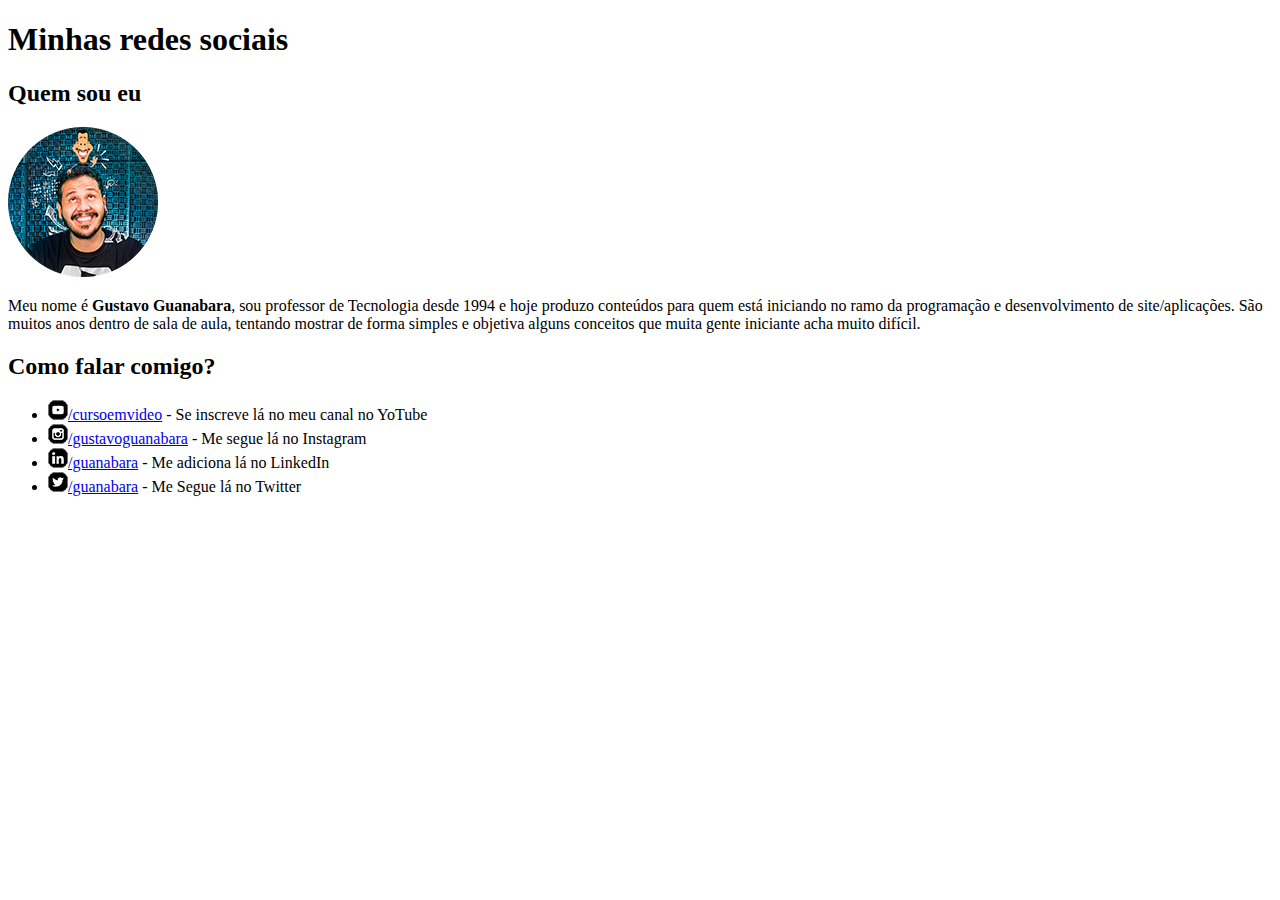
<file: desafios/desa0005/index.html>
<!DOCTYPE html>
<html lang="pt-br">
<head>
    <meta charset="UTF-8">
    <meta name="viewport" content="width=device-width, initial-scale=1.0">
    <link rel="shortcut icon" href="favicon.ico" type="image/x-icon">
    <title>Social</title>
</head>
<body>
    <h1>Minhas redes sociais</h1>
    <h2>Quem sou eu</h2>
    <img src="foto-perfil-guanabara.png" alt="foto do guanabara">
    <p>Meu nome é <strong>Gustavo Guanabara</strong>, sou professor de Tecnologia desde 1994 e hoje produzo conteúdos para quem está iniciando no ramo da programação e desenvolvimento de site/aplicações. São muitos anos dentro de sala de aula, tentando mostrar de forma simples e objetiva alguns conceitos que muita gente iniciante acha muito difícil.</p>
    <h2>Como falar comigo?</h2>
    <ul>
        <li><img src="icone-youtube.png" alt="iconYT"><a href="https://www.youtube.com/@CursoemVideo" target="_blank" rel="external">/cursoemvideo</a> - Se inscreve lá no meu canal no YoTube</li>
        <li><img src="icone-instagram.png" alt="iconINSTA"><a href="https://www.instagram.com/gustavoguanabara/" target="_blank" rel="external">/gustavoguanabara</a> - Me segue lá no Instagram</li>
        <li><img src="icone-linkedin.png" alt="iconLINK"><a href="https://www.linkedin.com/in/guanabara/" target="_blank" rel="external">/guanabara</a> - Me adiciona lá no LinkedIn</li>
        <li><img src="icone-twitter.png" alt="iconX"><a href="https://twitter.com/guanabara" target="_blank" rel="external">/guanabara</a> - Me Segue lá no Twitter</li>

    </ul>
</body>
</html>
</file>
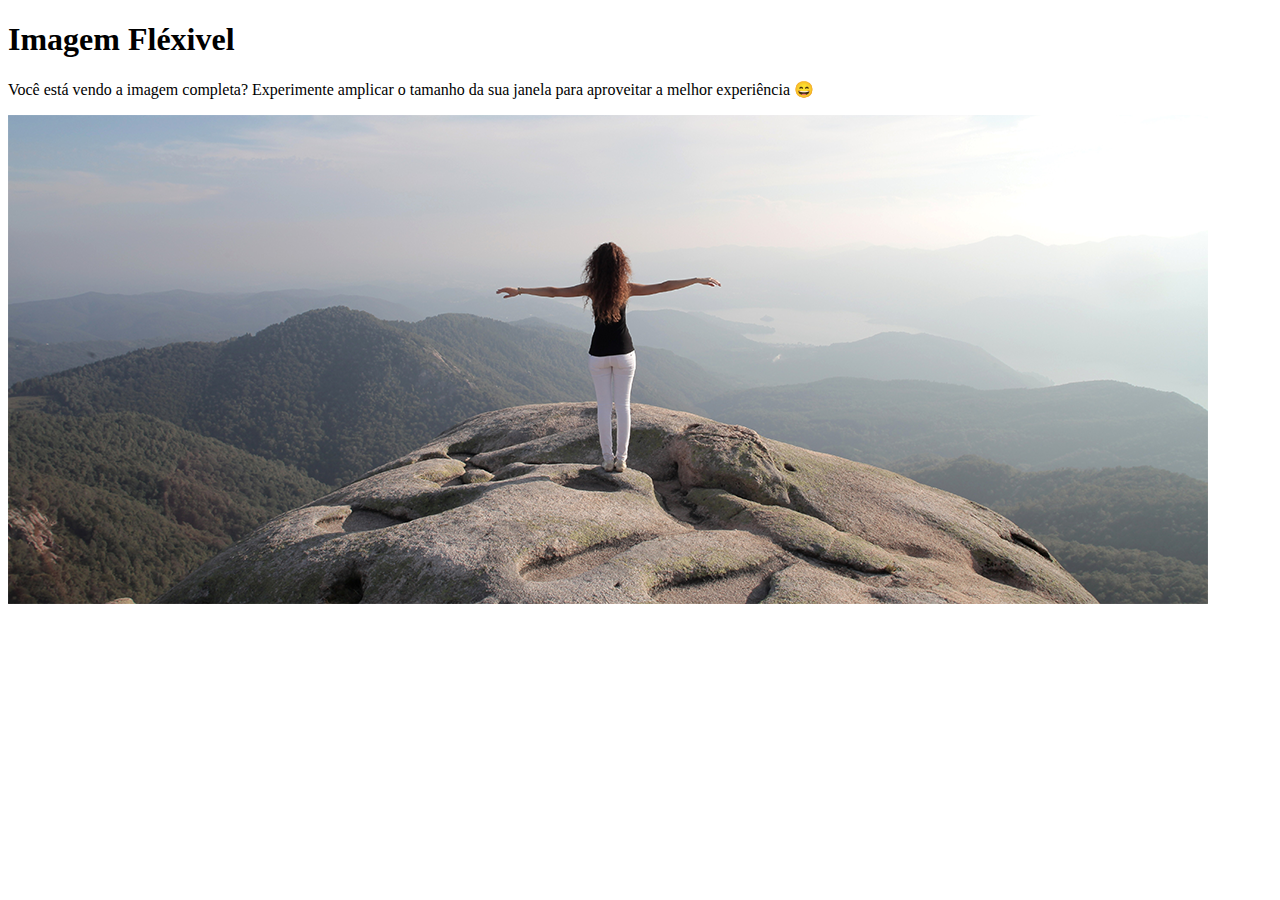
<file: desafios/desa007/index.html>
<!DOCTYPE html>
<html lang="pt-br">
<head>
    <meta charset="UTF-8">
    <meta name="viewport" content="width=device-width, initial-scale=1.0">
    <title>Imagem Flexivel</title>
    <link rel="shortcut icon" href="favicon.ico" type="image/x-icon">
</head>
<body>
    <h1>Imagem Fléxivel</h1>
    <p>Você está vendo a imagem completa? Experimente amplicar o tamanho da sua janela para aproveitar a melhor experiência &#x1F604;</p>
    <picture>
        <source media="(max-width: 800px)" srcset="imagens/paisagem-p.png" type="image/png">
        <source media="(max-width: 1250px)" srcset="imagens/paisagem-m.png" type="image/png">
        <img src="imagens/paisagem-g.png" alt="imagem da muier">
    </picture>
</body>
</html>
</file>
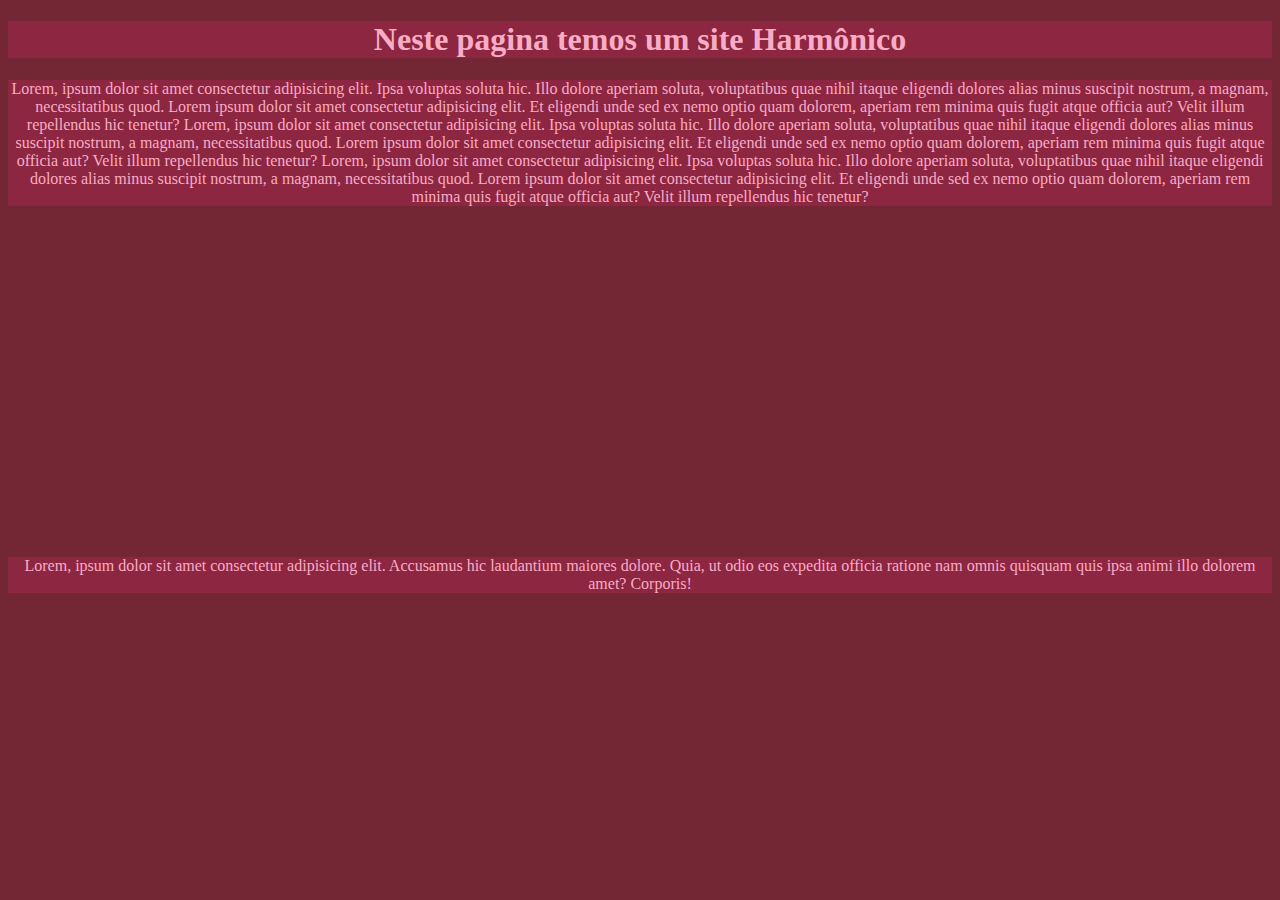
<file: desafios/desa010(alpha)/index.html>
<!DOCTYPE html>
<html lang="pt-br">
<head>
    <meta charset="UTF-8">
    <meta name="viewport" content="width=device-width, initial-scale=1.0">
    <title>Site Harmônico</title>
    <style>
        body{
            background-color: #732634;
        }
        h1{
            text-align: center;
            color: #FAACC4;
            background-color: #8C2641;
        }
        .paragrafo1{
            text-align: center;
            color: #FAACC4;
            background-color: #8C2641;
        }
        .videobox{
            text-align: center;
        }
        .final{
            text-align: center;
            color: #FAACC4;
            background-color: #8C2641;
        }
    </style>
</head>
<body>
    <h1>Neste pagina temos um site Harmônico</h1>
    <p class="paragrafo1">Lorem, ipsum dolor sit amet consectetur adipisicing elit. Ipsa voluptas soluta hic. Illo dolore aperiam soluta, voluptatibus quae nihil itaque eligendi dolores alias minus suscipit nostrum, a magnam, necessitatibus quod. Lorem ipsum dolor sit amet consectetur adipisicing elit. Et eligendi unde sed ex nemo optio quam dolorem, aperiam rem minima quis fugit atque officia aut? Velit illum repellendus hic tenetur? Lorem, ipsum dolor sit amet consectetur adipisicing elit. Ipsa voluptas soluta hic. Illo dolore aperiam soluta, voluptatibus quae nihil itaque eligendi dolores alias minus suscipit nostrum, a magnam, necessitatibus quod. Lorem ipsum dolor sit amet consectetur adipisicing elit. Et eligendi unde sed ex nemo optio quam dolorem, aperiam rem minima quis fugit atque officia aut? Velit illum repellendus hic tenetur? Lorem, ipsum dolor sit amet consectetur adipisicing elit. Ipsa voluptas soluta hic. Illo dolore aperiam soluta, voluptatibus quae nihil itaque eligendi dolores alias minus suscipit nostrum, a magnam, necessitatibus quod. Lorem ipsum dolor sit amet consectetur adipisicing elit. Et eligendi unde sed ex nemo optio quam dolorem, aperiam rem minima quis fugit atque officia aut? Velit illum repellendus hic tenetur?
    </p>
    <p class="videobox"><iframe width="560" height="315" src="https://www.youtube.com/embed/EBYsx1QWF9A?si=Enh6JgatupgtAb7B" title="YouTube video player" frameborder="0" allow="accelerometer; autoplay; clipboard-write; encrypted-media; gyroscope; picture-in-picture; web-share" allowfullscreen ></iframe>
    </p>
    <p class="final">Lorem, ipsum dolor sit amet consectetur adipisicing elit. Accusamus hic laudantium maiores dolore. Quia, ut odio eos expedita officia ratione nam omnis quisquam quis ipsa animi illo dolorem amet? Corporis!</p>

    
</body>
</html>
</file>
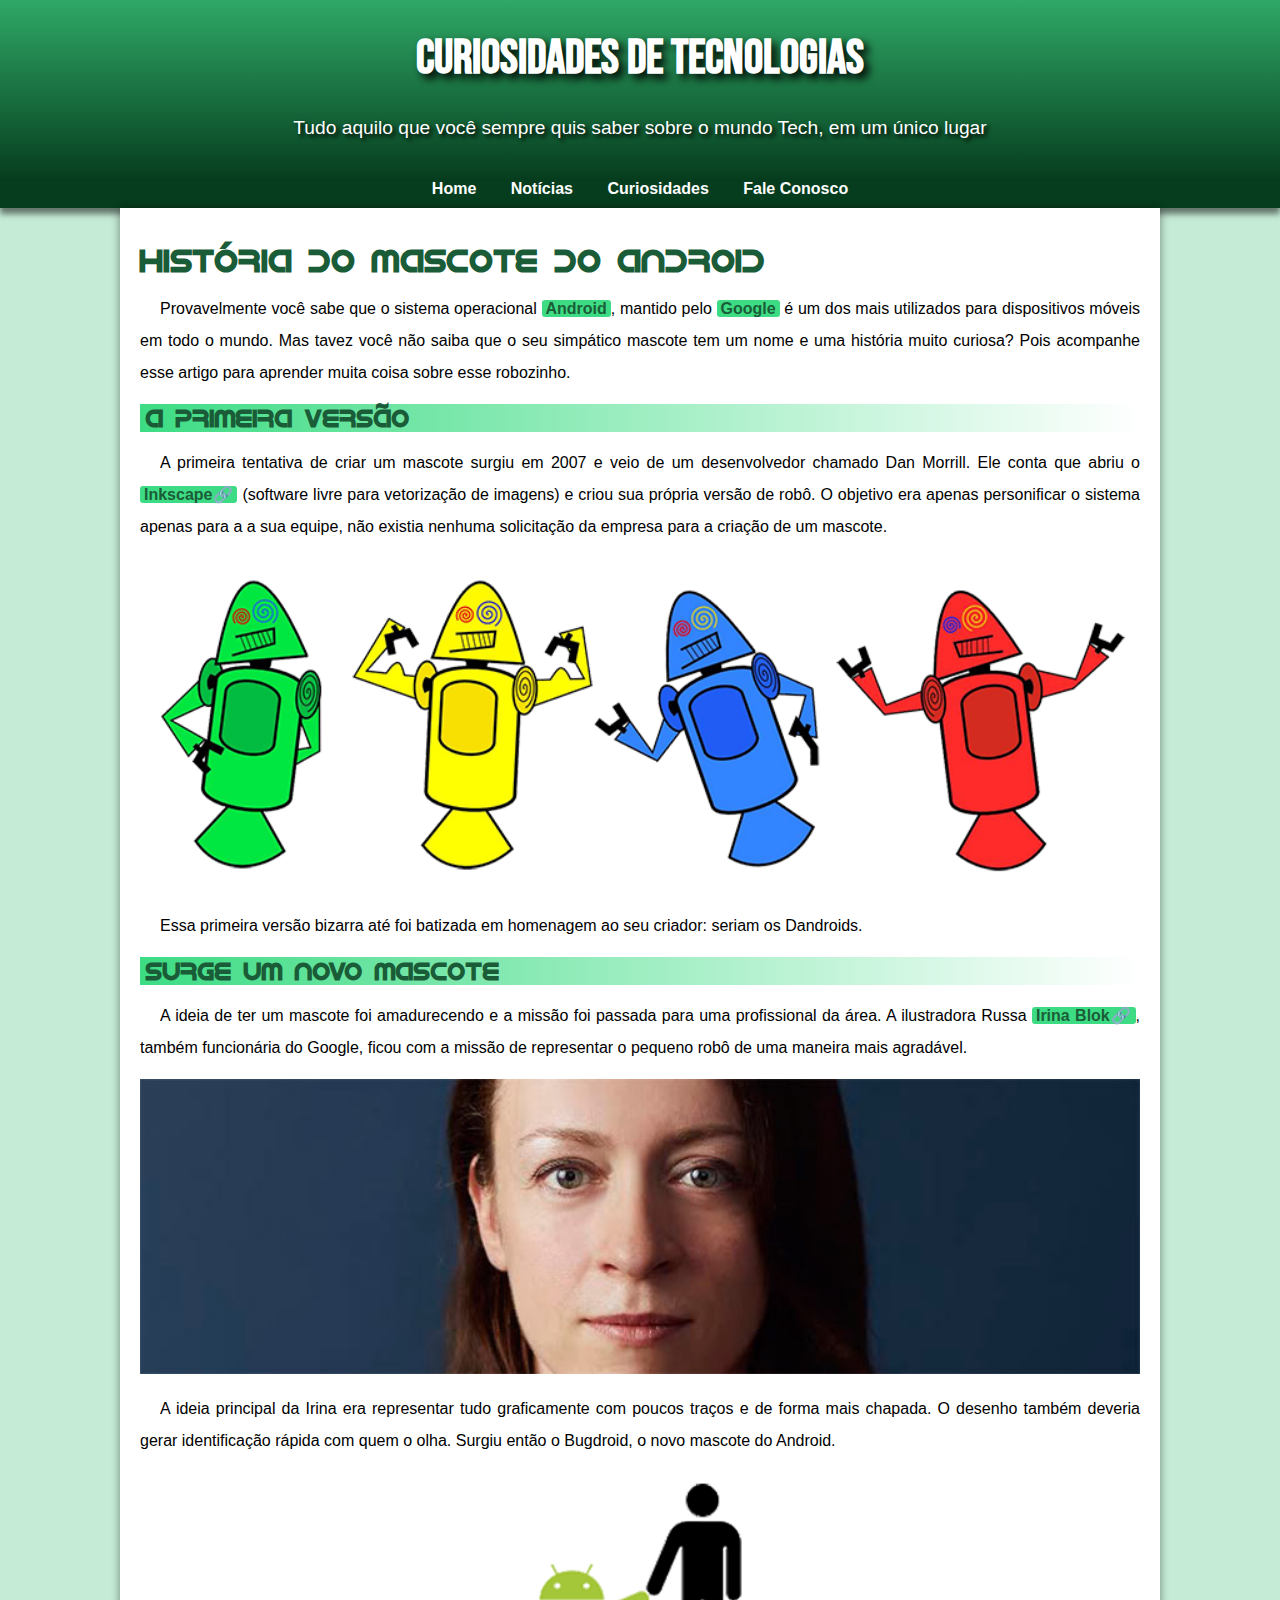
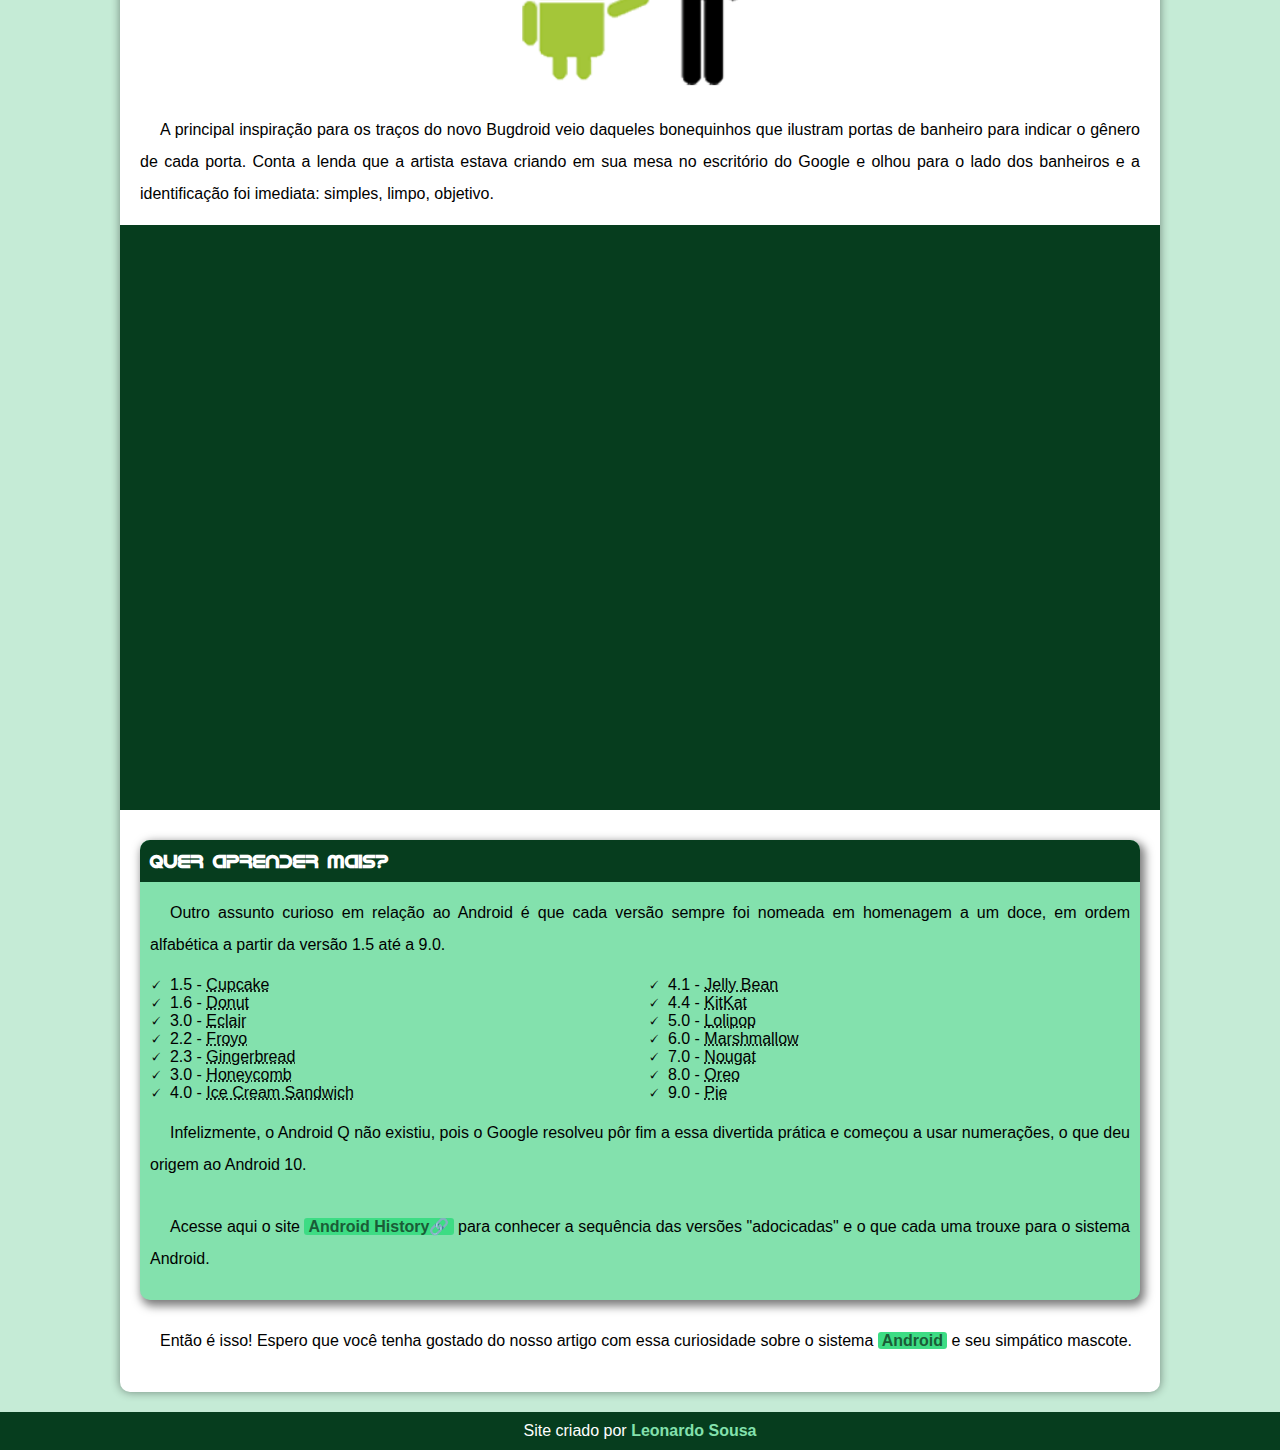
<file: desafios/desafio010/index.html>
<!DOCTYPE html>
<html lang="pt-br">
<head>
    <meta charset="UTF-8">
    <meta name="viewport" content="width=device-width, initial-scale=1.0">
    <title>Android-Site</title>
    <link rel="shortcut icon" href="imagens/favicon.ico" type="image/x-icon">
    <link rel="stylesheet" href="style.css">
</head>
<body>
    <header>
        <h1>Curiosidades de Tecnologias</h1>
        <p>Tudo aquilo que você sempre quis saber sobre o mundo Tech, em um único lugar</p>
    </header>
        <nav>
            <a href="index.html">Home</a>
            <a href="#">Notícias</a>
            <a href="#curiosidade">Curiosidades</a>
            <a href="#rodape">Fale Conosco</a>
        </nav>
        <main>
            <article>
                <h1 class="androidh1">História do Mascote do Android</h1>
                <p>Provavelmente você sabe que o sistema operacional <strong>Android</strong>, mantido pelo <strong>Google</strong> é um dos mais utilizados para dispositivos móveis em todo o mundo. Mas tavez você não saiba que o seu simpático mascote tem um nome e uma história muito curiosa? Pois acompanhe esse artigo para aprender muita coisa sobre esse robozinho.</p>
                
                <h2 class="androidh2">A primeira versão</h2>        
                <p>A primeira tentativa de criar um mascote surgiu em 2007 e veio de um desenvolvedor chamado Dan Morrill. Ele conta que abriu o <a href="https://inkscape.org/pt-br/" target="_blank" rel="external">Inkscape</a> (software livre para vetorização de imagens) e criou sua própria versão de robô. O objetivo era apenas personificar o sistema apenas para a a sua equipe, não existia nenhuma solicitação da empresa para a criação de um mascote.</p>
                <picture>
                    <source media="(max-width: 550px)" srcset="imagens/dan-droids-pq.png" type="image/png">
                    <img src="imagens/dan-droids.png" alt="droidscoloridos-g">
                </picture>
                <p>Essa primeira versão bizarra até foi batizada em homenagem ao seu criador: seriam os Dandroids.</p>

                <h2 class="androidh2">Surge um novo mascote</h2>
                <p>A ideia de ter um mascote foi amadurecendo e a missão foi passada para uma profissional da área. A ilustradora Russa <a href="https://www.irinablok.com/about" target="_blank" rel="external">Irina Blok</a>, também funcionária do Google, ficou com a missão de representar o pequeno robô de uma maneira mais agradável.</p>
                <picture>
                    <source media="(max-width: 550px)" srcset="imagens/teste.jpg">
                    <img src="imagens/irina-blok.jpg" alt="autora-g">
                </picture>
                <p>A ideia principal da Irina era representar tudo graficamente com poucos traços e de forma mais chapada. O desenho também deveria gerar identificação rápida com quem o olha. Surgiu então o Bugdroid, o novo mascote do Android.</p>
                <img src="imagens/bugdroid.png" alt="bugdroid" class="bugdroid">
                <p>A principal inspiração para os traços do novo Bugdroid veio daqueles bonequinhos que ilustram portas de banheiro para indicar o gênero de cada porta. Conta a lenda que a artista estava criando em sua mesa no escritório do Google e olhou para o lado dos banheiros e a identificação foi imediata: simples, limpo, objetivo.</p>
                <div class="yt"><iframe width="560" height="315" src="https://www.youtube.com/embed/l2UDgpLz20M?si=TX2pCZQcEZkpGrZ6" title="YouTube video player" frameborder="0" allow="accelerometer; autoplay; clipboard-write; encrypted-media; gyroscope; picture-in-picture; web-share" allowfullscreen></iframe></div>
            <aside id="curiosidade">
                <h3>Quer aprender mais?</h3>
                <p>Outro assunto curioso em relação ao Android é que cada versão sempre foi nomeada em homenagem a um doce, em ordem alfabética a partir da versão 1.5 até a 9.0.</p>
                <ul>
                    <li>1.5 - <abbr title="Bolo de Copo">Cupcake</abbr></li>
                    <li>1.6 - <abbr title="Rosquinha">Donut</abbr></li>
                    <li>3.0 - <abbr title="Bomba">Eclair</abbr></li>
                    <li>2.2 - <abbr title="Iogurte Congelado">Froyo</abbr></li>
                    <li>2.3 - <abbr title="Biscoito de Gengibre">Gingerbread</abbr></li>
                    <li>3.0 - <abbr title="Favo de Mel">Honeycomb</abbr></li>
                    <li>4.0 - <abbr title="Saunduíche de Sorvete">Ice Cream Sandwich</abbr></li>
                    <li>4.1 - <abbr title="Jujuba">Jelly Bean</abbr></li>
                    <li>4.4 - <abbr title="KitKat">KitKat</abbr></li>
                    <li>5.0 - <abbr title="Pirulito">Lolipop</abbr></li>
                    <li>6.0 - <abbr title="Marshmallow">Marshmallow</abbr></li>
                    <li>7.0 - <abbr title="Torrone">Nougat</abbr></li>
                    <li>8.0 - <abbr title="Oreo">Oreo</abbr></li>
                    <li>9.0 - <abbr title="Torta">Pie</abbr></li>
                </ul>
                <p>Infelizmente, o Android Q não existiu, pois o Google resolveu pôr fim a essa divertida prática e começou a usar numerações, o que deu origem ao Android 10.</p>
                <p>Acesse aqui o site <a href="https://www.android.com/intl/pt-BR_br/history" target="_blank" rel="external">Android History</a> para conhecer a sequência das versões "adocicadas" e o que cada uma trouxe para o sistema Android.</p>
            </aside>
                <p>Então é isso! Espero que você tenha gostado do nosso artigo com essa curiosidade sobre o sistema <strong>Android</strong> e seu simpático mascote.</p>
            </article>
        </main>
        <footer id="rodape">
            <p>Site criado por <a href="https://github.com/Levidevbr" target="_blank" rel="external">Leonardo Sousa</a></p>
        </footer>
</body>
</html>
</file>
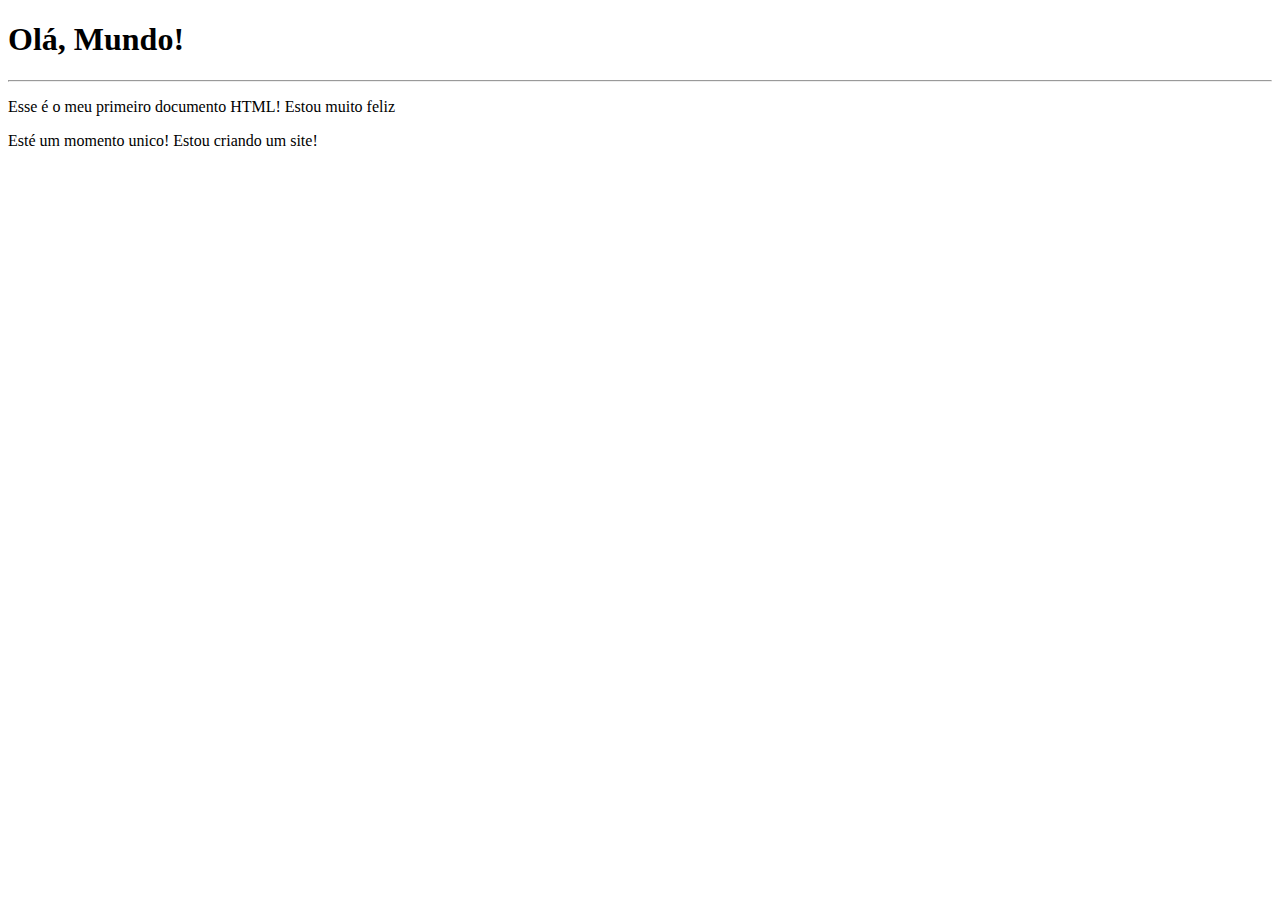
<file: exercicios/ex001/index.html>
<!DOCTYPE html>
<html lang="pt-br">
<head>
    <meta charset="UTF-8">
    <meta name="viewport" content="width=device-width, initial-scale=1.0">
    <title>Meu primeiro exercicio</title>
</head>
<body>
    <h1>Olá, Mundo!</h1>
<hr>
    <p>Esse é o meu primeiro documento HTML! Estou muito feliz</p>

    <p>Esté um momento unico! Estou criando um site!</p>
</body>
</html>
</file>
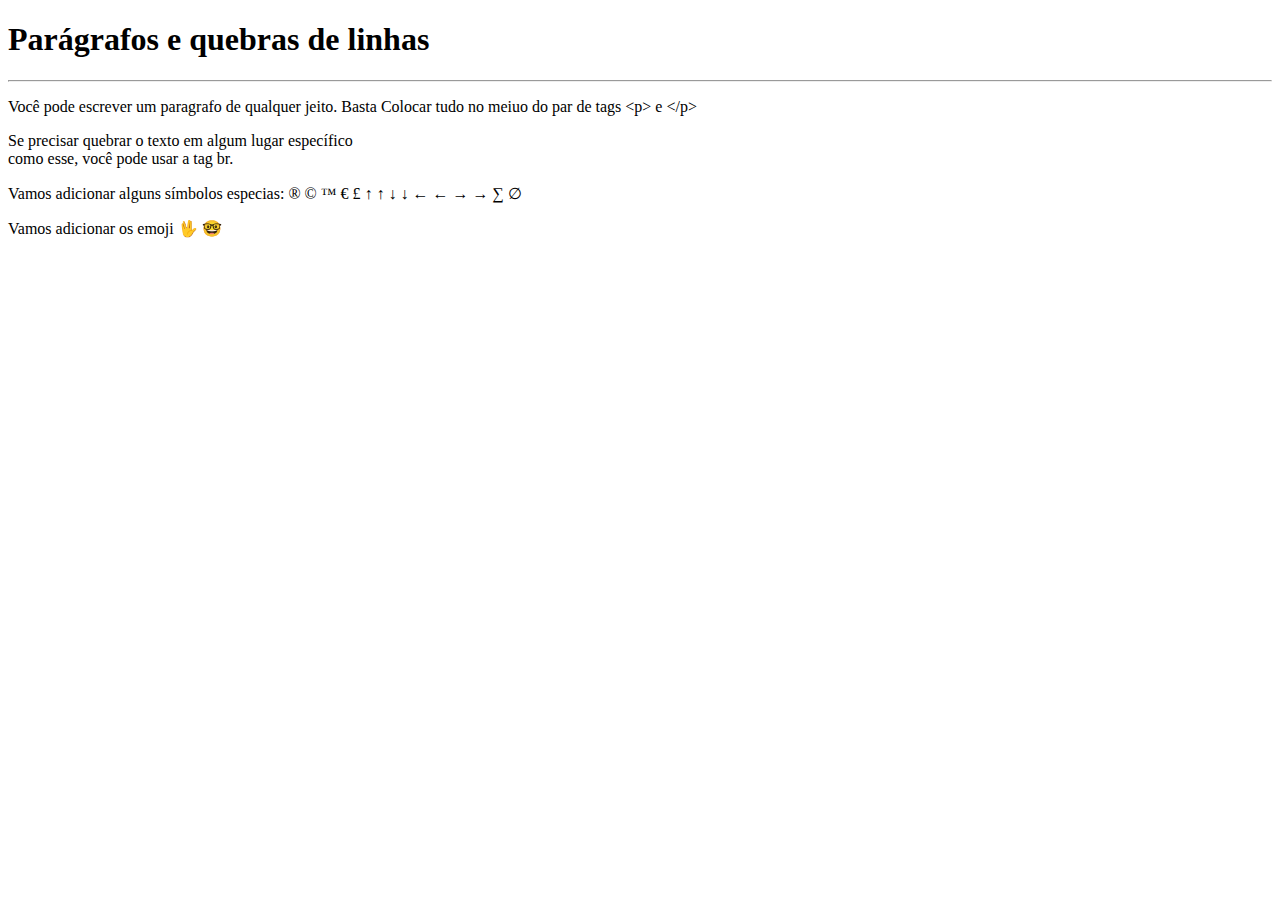
<file: exercicios/ex002/index.html>
<!DOCTYPE html>
<html lang="pt-br">
<head>
    <meta charset="UTF-8">
    <meta name="viewport" content="width=device-width, initial-scale=1.0">
    <title>Parágrafos</title>
</head>
<body>
    <h1> Parágrafos e quebras de linhas</h1>
    <hr>
    <p>Você pode escrever 
        um paragrafo de 
        qualquer jeito.
        Basta Colocar tudo
        no meiuo do par de tags 
        &lt;p&gt; e &lt;/p&gt; <!-- LESS THAN / GREATER THAN -->   
    </p>
    <p>Se precisar quebrar
        o texto em algum lugar
        específico <br> como esse,
        você pode usar a tag br.
    </p>
    <p>Vamos adicionar alguns símbolos especias:
        &reg;
        &copy;
        &trade;
        &euro;
        &pound;
        &uarr;
        &uparrow;
        &darr;
        &downarrow;
        &leftarrow;
        &larr;
        &rightarrow;
        &rarr;
        &sum;
        &empty;
    </p>
    <p>Vamos adicionar os emoji
        &#x1f596;
        &#x1f913;
    </p>
</body>
</html>
</file>
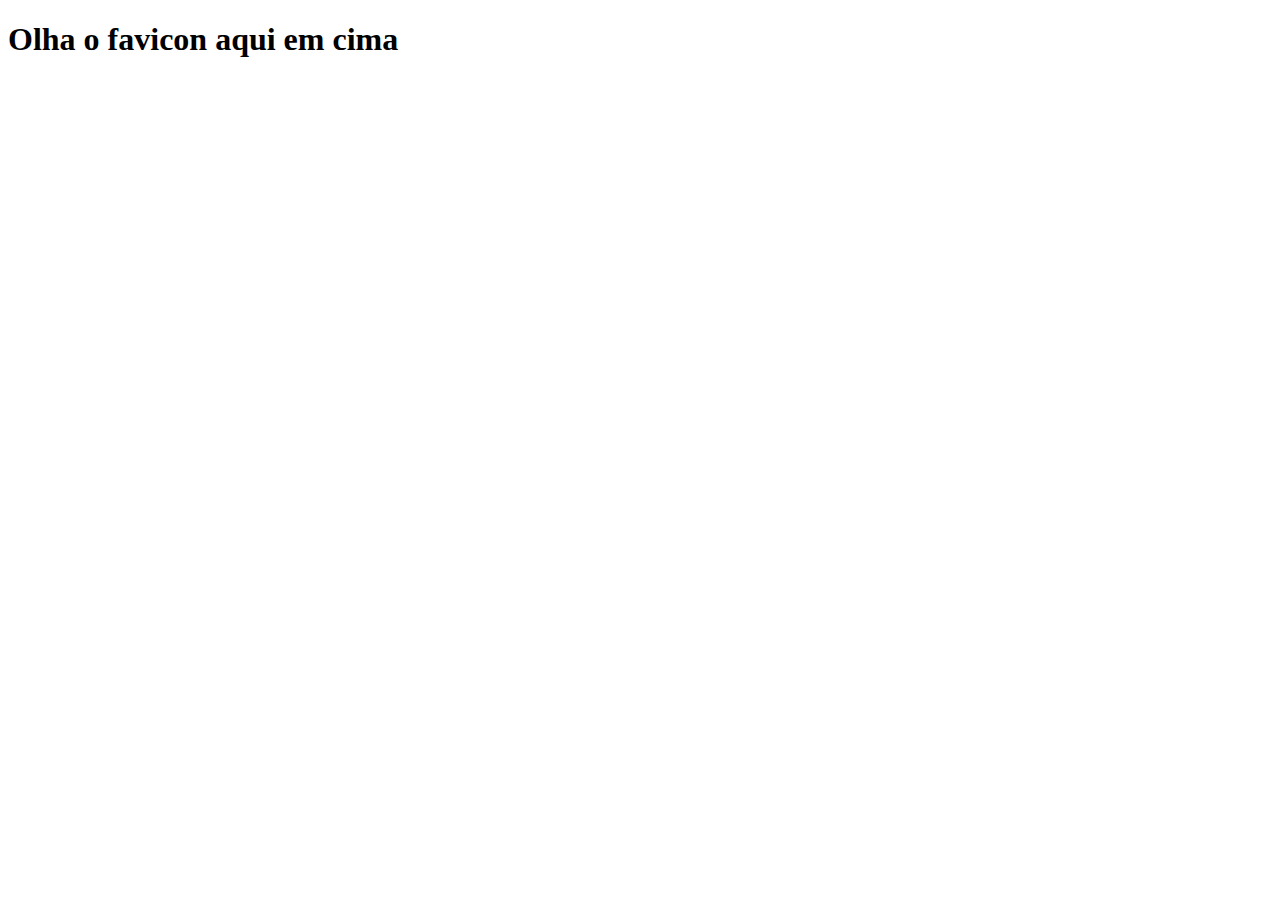
<file: exercicios/ex004/index.html>
<!DOCTYPE html>
<html lang="pt-br">
<head>
    <meta charset="UTF-8">
    <meta name="viewport" content="width=device-width, initial-scale=1.0">
    <link rel="shortcut icon" href="iconehtml.ico" type="image/x-icon">
    <title>Teste de Favicon</title>
</head>
<body>
    <h1>Olha o favicon aqui em cima</h1>    
</body>
</html>
</file>
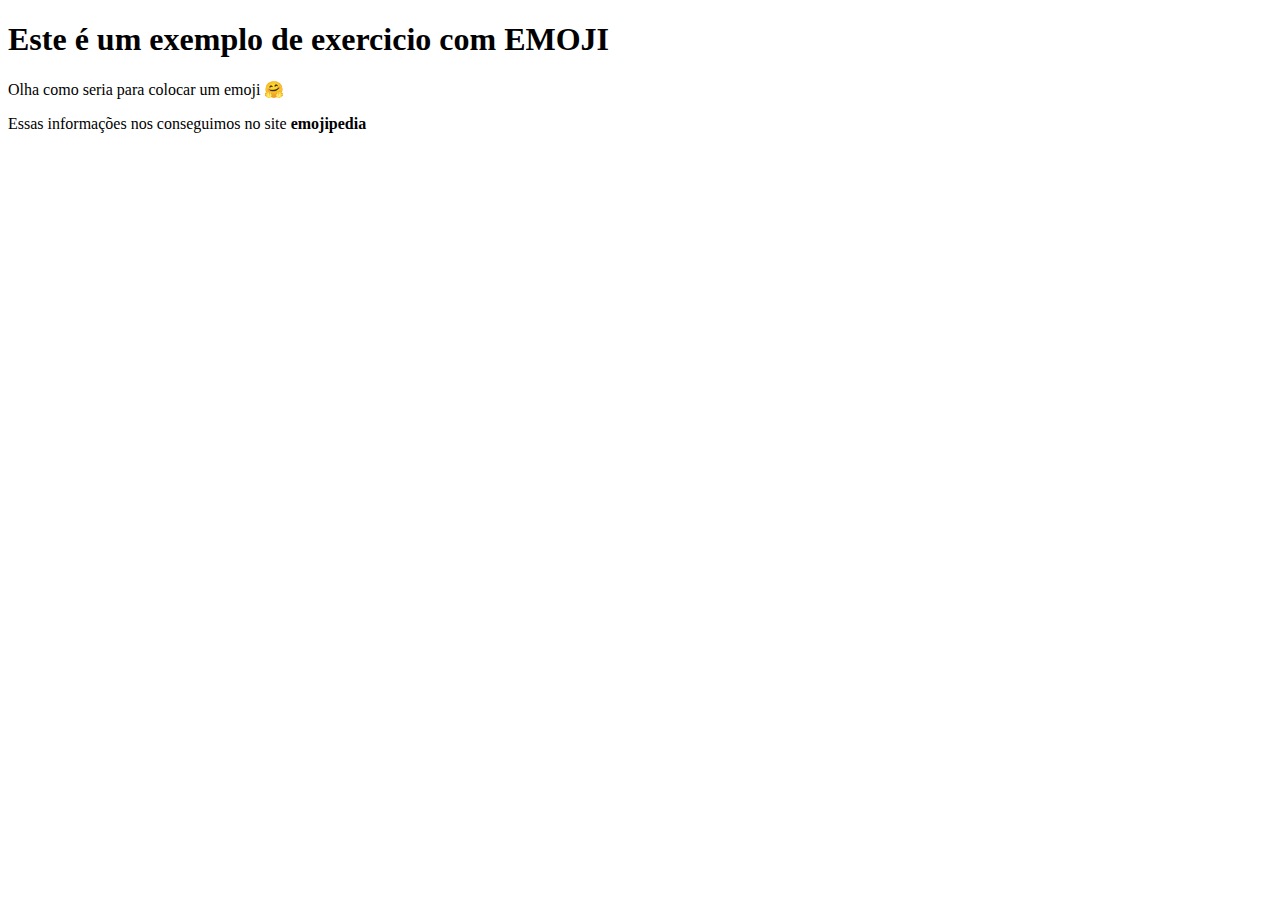
<file: exercicios/ex005/index.html>
<!DOCTYPE html>
<html lang="pt-br">
<head>
    <meta charset="UTF-8">
    <meta name="viewport" content="width=device-width, initial-scale=1.0">
    <title>Exercio de Emojo</title>
</head>
<body>
 <h1>Este é um exemplo de exercicio com EMOJI</h1>
 <p>Olha como seria para colocar um emoji &#x1F917;</p>
  <p>Essas informações nos conseguimos no site <strong title="Para inserir utilizamos &#x...">emojipedia</strong></p>    
</body>
</html>
</file>
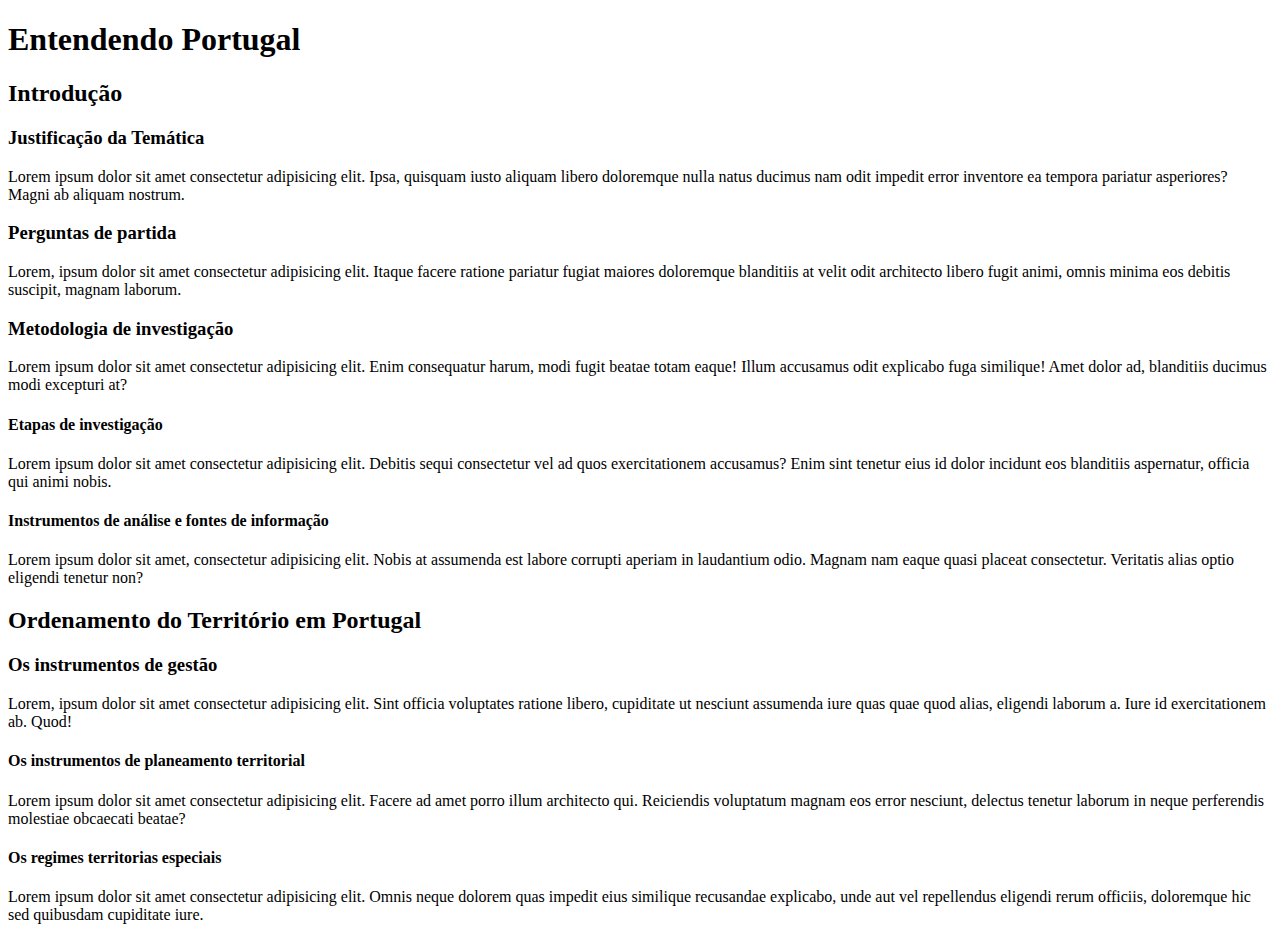
<file: exercicios/ex006/index.html>
<!DOCTYPE html>
<html lang="pt-br">
<head>
    <meta charset="UTF-8">
    <meta name="viewport" content="width=device-width, initial-scale=1.0">
    <link rel="shortcut icon" href="iconehtml.ico" type="image/x-icon">
    <title>Hierarquia de Títulos</title>
</head>
<body>
    <h1>Entendendo Portugal</h1>
    <h2>Introdução</h2>
    <h3>Justificação da Temática</h3>
    <p>Lorem ipsum dolor sit amet consectetur adipisicing elit. Ipsa, quisquam iusto aliquam libero doloremque nulla natus ducimus nam odit impedit error inventore ea tempora pariatur asperiores? Magni ab aliquam nostrum.</p>
    <h3>Perguntas de partida</h3>
    <p>Lorem, ipsum dolor sit amet consectetur adipisicing elit. Itaque facere ratione pariatur fugiat maiores doloremque blanditiis at velit odit architecto libero fugit animi, omnis minima eos debitis suscipit, magnam laborum.
    </p>
    <h3>Metodologia de investigação</h3>
    <p>Lorem ipsum dolor sit amet consectetur adipisicing elit. Enim consequatur harum, modi fugit beatae totam eaque! Illum accusamus odit explicabo fuga similique! Amet dolor ad, blanditiis ducimus modi excepturi at?</p>
    <h4>Etapas de investigação</h4>
    <p>Lorem ipsum dolor sit amet consectetur adipisicing elit. Debitis sequi consectetur vel ad quos exercitationem accusamus? Enim sint tenetur eius id dolor incidunt eos blanditiis aspernatur, officia qui animi nobis.</p>
    <h4>Instrumentos de análise e fontes de informação</h4>
    <p>Lorem ipsum dolor sit amet, consectetur adipisicing elit. Nobis at assumenda est labore corrupti aperiam in laudantium odio. Magnam nam eaque quasi placeat consectetur. Veritatis alias optio eligendi tenetur non?</p>
    <h2>Ordenamento do Território em Portugal </h2>
    <h3>Os instrumentos de gestão</h3>
    <p>Lorem, ipsum dolor sit amet consectetur adipisicing elit. Sint officia voluptates ratione libero, cupiditate ut nesciunt assumenda iure quas quae quod alias, eligendi laborum a. Iure id exercitationem ab. Quod!</p>
    <h4>Os instrumentos de planeamento territorial</h4>
    <p>Lorem ipsum dolor sit amet consectetur adipisicing elit. Facere ad amet porro illum architecto qui. Reiciendis voluptatum magnam eos error nesciunt, delectus tenetur laborum in neque perferendis molestiae obcaecati beatae?</p>
    <h4>Os regimes territorias especiais</h4>
    <p>Lorem ipsum dolor sit amet consectetur adipisicing elit. Omnis neque dolorem quas impedit eius similique recusandae explicabo, unde aut vel repellendus eligendi rerum officiis, doloremque hic sed quibusdam cupiditate iure.</p>
</body>
</html>
</file>
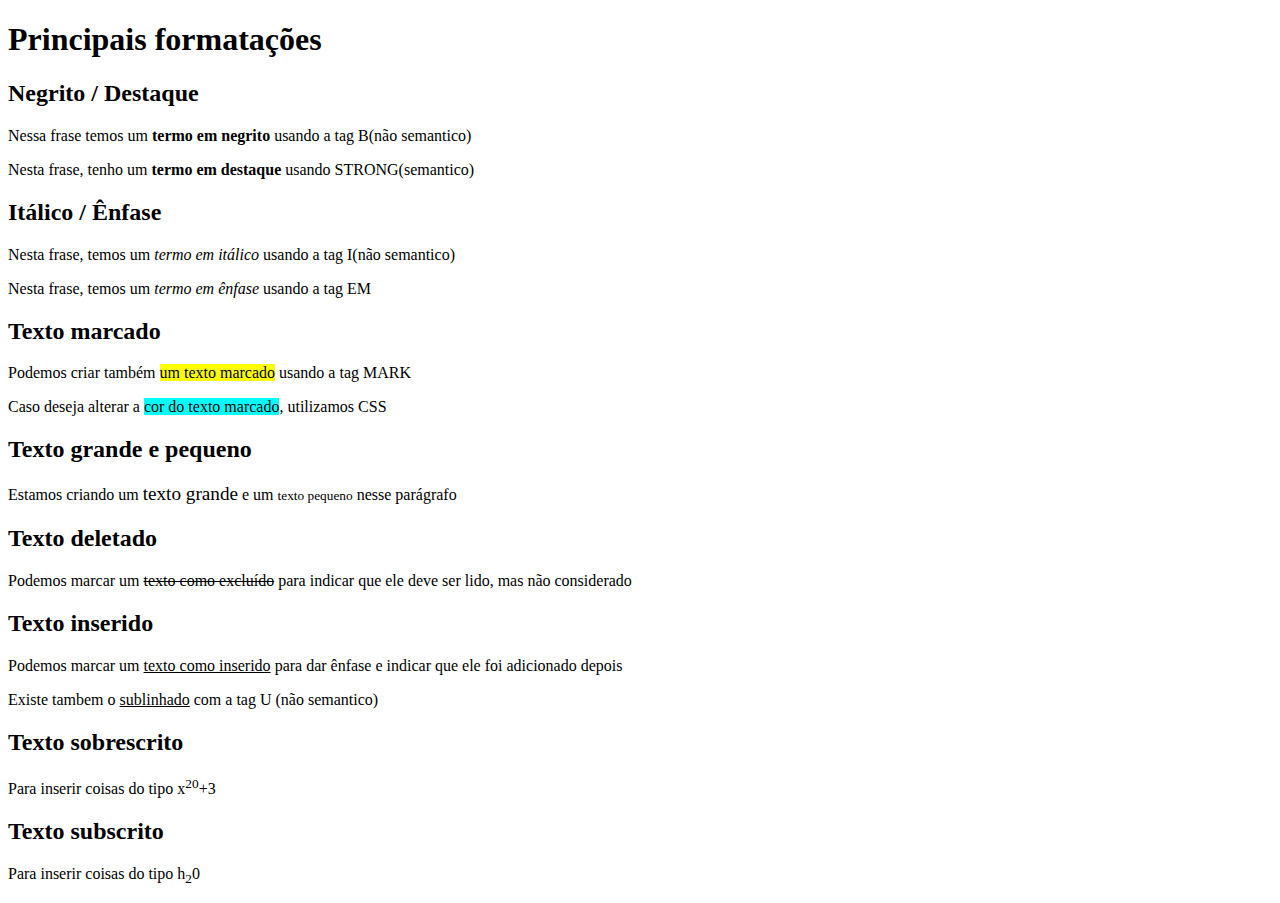
<file: exercicios/ex008/index.html>
<!DOCTYPE html>
<html lang="pt-br">
<head>
    <meta charset="UTF-8">
    <meta name="viewport" content="width=device-width, initial-scale=1.0">
    <title>Formatação de Textos</title>
</head>
<body>
    <h1>Principais formatações</h1>
    <h2>Negrito / Destaque</h2>
    <p>Nessa frase temos um <b>termo em negrito</b> usando a tag B(não semantico)</p>
    <p>Nesta frase, tenho um <strong>termo em destaque</strong> usando STRONG(semantico)</p>
    <h2>Itálico / Ênfase</h2>
    <p>Nesta frase, temos um <i>termo em itálico</i> usando a tag I(não semantico)</p>
    <p>Nesta frase, temos um <em>termo em ênfase</em>  usando a tag EM</p>
    <h2>Texto marcado</h2>
    <p>Podemos criar também <mark>um texto marcado</mark> usando a tag MARK</p>
    <p>Caso deseja alterar a <mark style="background-color: aqua;">cor do texto marcado</mark>, utilizamos CSS</p>
    <h2>Texto grande e pequeno</h2>
    <p>Estamos criando um <big>texto grande</big> e um <small>texto pequeno</small> nesse parágrafo</p>
    <h2>Texto deletado</h2>
    <p>Podemos marcar um <del>texto como excluído</del> para indicar que ele deve ser lido, mas não considerado</p>
    <h2>Texto inserido</h2>
    <p>Podemos marcar um <ins>texto como inserido</ins> para dar ênfase e indicar que ele foi adicionado depois</p>
    <p>Existe tambem o <u>sublinhado</u> com a tag U (não semantico)</p>
    <h2>Texto sobrescrito</h2>
    <p>Para inserir coisas do tipo x<sup>20</sup>+3</p>
    <h2>Texto subscrito</h2>
    <p>Para inserir coisas do tipo h<sub>2</sub>0</p>
</body>
</html>
</file>
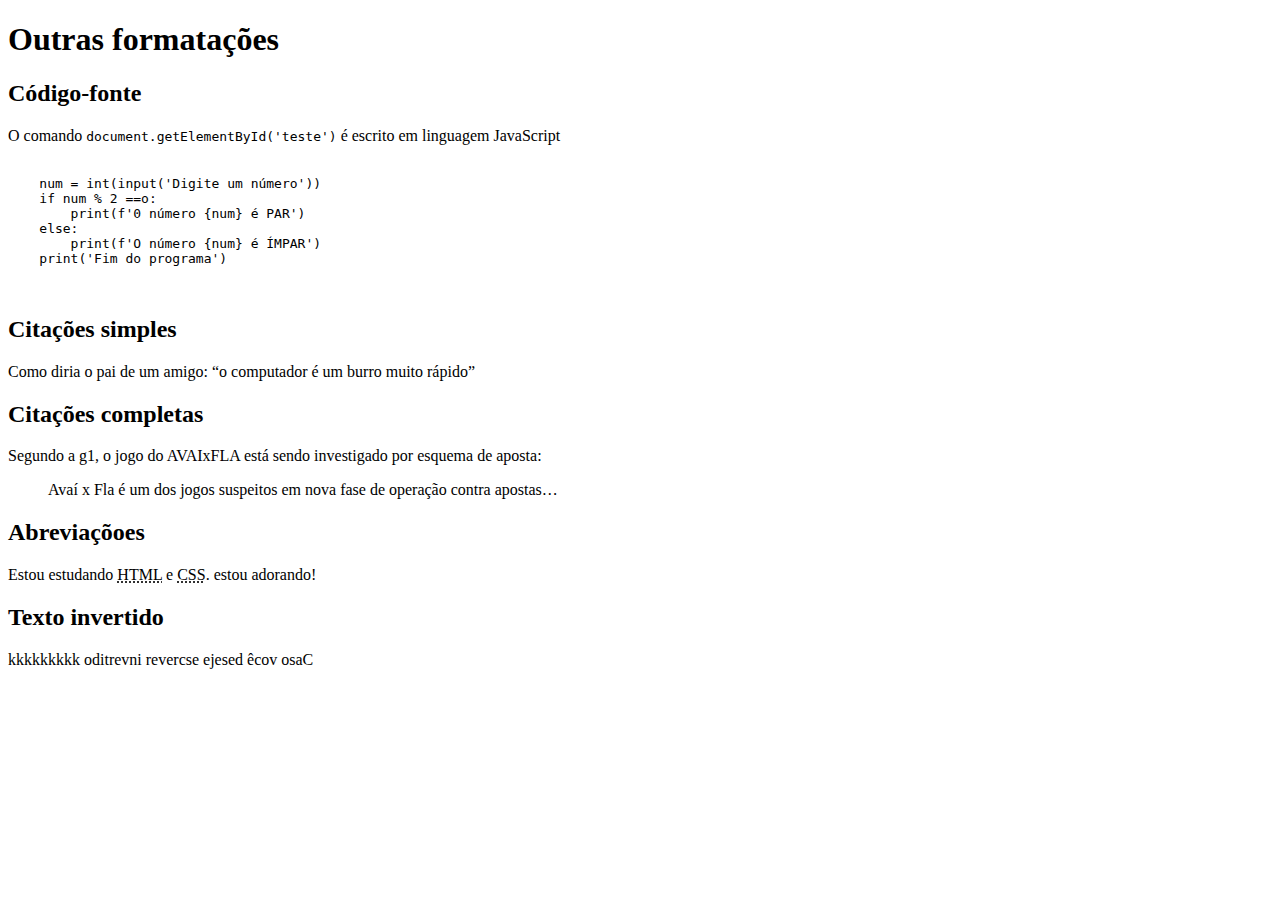
<file: exercicios/ex008b/index.html>
<!DOCTYPE html>
<html lang="pt-br">
<head>
    <meta charset="UTF-8">
    <meta name="viewport" content="width=device-width, initial-scale=1.0">
    <title>Outras formatações</title>
</head>
<body>
    <h1>Outras formatações</h1>
    <h2>Código-fonte</h2>
    <p>O comando <code>document.getElementById('teste')</code> é escrito em linguagem JavaScript</p>
    <pre>
        <code>
    num = int(input('Digite um número'))
    if num % 2 ==o:
        print(f'0 número {num} é PAR')
    else:
        print(f'O número {num} é ÍMPAR')
    print('Fim do programa')
        </code>
    </pre>
    <h2>Citações simples</h2>
    <p>Como diria o pai de um amigo: <q>o computador é um burro muito rápido</q></p>
    <h2>Citações completas</h2>
    <p>Segundo a g1, o jogo do AVAIxFLA está sendo investigado por esquema de aposta:</p>
    <blockquote cite="https://www.uol.com.br/esporte/futebol/ultimas-noticias/2023/11/28/avai-x-fla-e-um-dos-jogos-suspeitos-em-nova-fase-de-operacao-contra-apostas.htm">Avaí x Fla é um dos jogos suspeitos em nova fase de operação contra apostas…</blockquote>
    <h2>Abreviaçõoes</h2>
    <p>Estou estudando <abbr title="HyperText Markup Language">HTML</abbr> e <abbr title="Cascading Style Sheets">CSS</abbr>. estou adorando!</p>
    <h2>Texto invertido</h2>
    <p><bdo dir="rtl">Caso você deseje escrever invertido kkkkkkkkk</bdo></p>
</body>
</html>
</file>
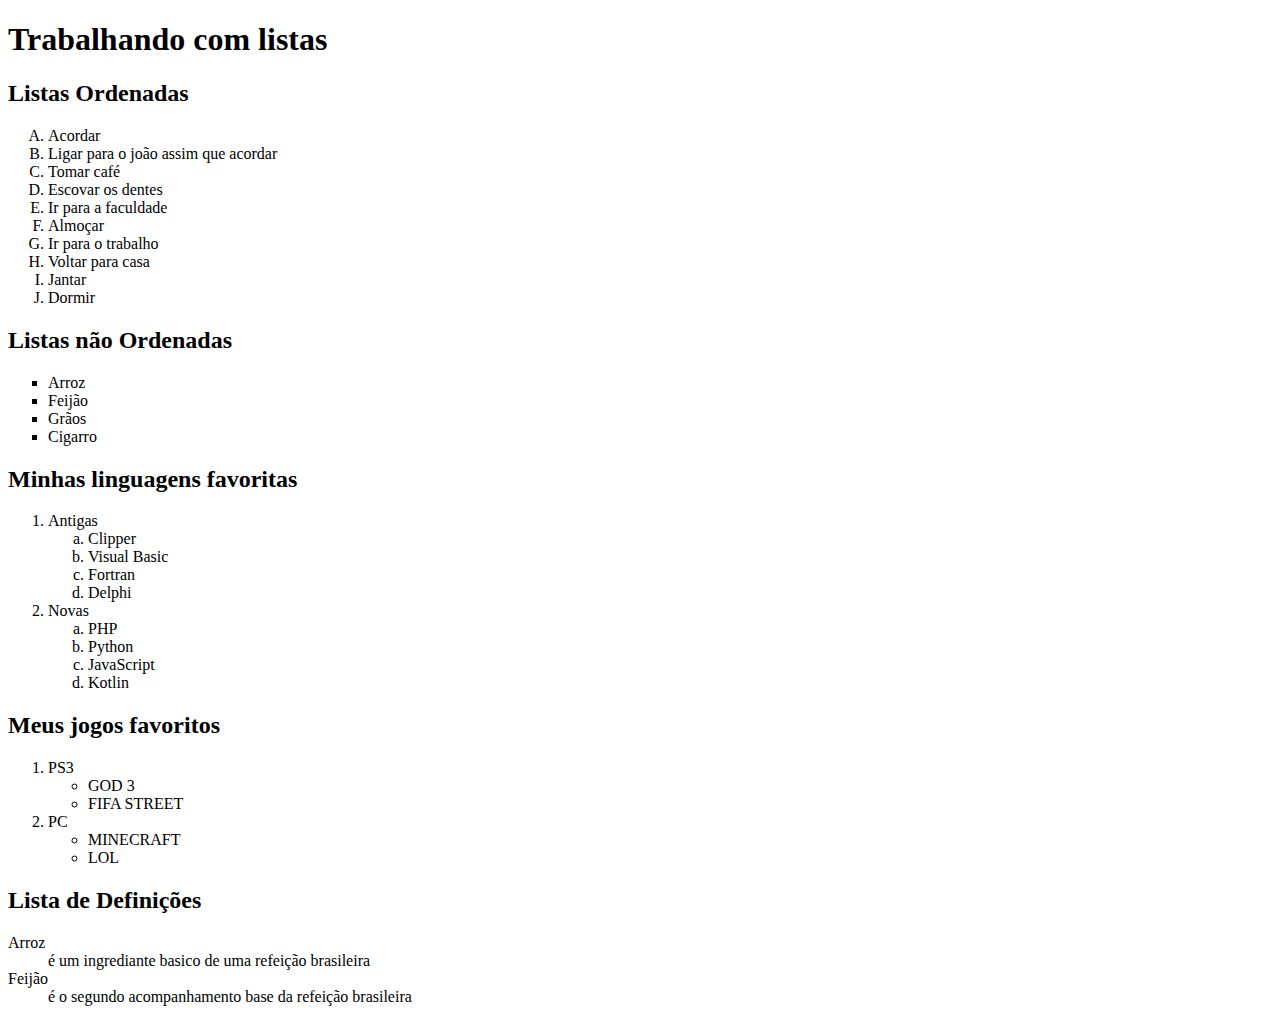
<file: exercicios/ex009/index.html>
<!DOCTYPE html>
<html lang="pt-br">
<head>
    <meta charset="UTF-8">
    <meta name="viewport" content="width=device-width, initial-scale=1.0">
    <title>Listas</title>
</head>
<body>
    <h1>Trabalhando com listas</h1>
    <h2>Listas Ordenadas</h2>
    <ol type="A">      <!-- 1, A, a, I, i-->
        <li>Acordar</li>
        <li>Ligar para o joão assim que acordar</li>
        <li>Tomar café</li>
        <li>Escovar os dentes</li>
        <li>Ir para a faculdade</li>
        <li>Almoçar</li>
        <li>Ir para o trabalho</li>
        <li>Voltar para casa</li>
        <li>Jantar</li>
        <li>Dormir</li>
    </ol>
    <h2>Listas não Ordenadas</h2>
    <ul type="square">      <!-- disc, circle, square-->
        <li>Arroz</li>
        <li>Feijão</li>
        <li>Grãos</li>
        <li>Cigarro</li>
    </ul>
    <h2>Minhas linguagens favoritas</h2>
    <ol>
        <li>Antigas</li>
        <ol type="a">
            <li>Clipper</li>
            <li>Visual Basic</li>
            <li>Fortran</li>
            <li>Delphi</li>
        </ol>
        <li>Novas</li>
        <ol type="a">
            <li>PHP</li>
            <li>Python</li>
            <li>JavaScript</li>
            <li>Kotlin</li>
        </ol>
    </ol>
    <h2>Meus jogos favoritos</h2>
    <ol>
        <li>PS3</li>
        <ul>
            <li>GOD 3</li>
            <li>FIFA STREET</li>
        </ul>
        <li>PC</li>
        <ul>
        <li>MINECRAFT</li>
        <li>LOL</li>
        </ul>
    </ol>
    <h2>Lista de Definições</h2>
    <dl>
        <dt>Arroz</dt>
        <dd>é um ingrediante basico de uma refeição brasileira</dd>
        <dt>Feijão</dt>
        <dd>é o segundo acompanhamento base da refeição brasileira</dd>
    </dl>
</body>
</html>
</file>
<file: desafios/desafio010/style.css>
@charset "UTF-8";
@import url('https://fonts.googleapis.com/css2?family=Bebas+Neue&display=swap');
@font-face {
    font-family: 'idroid';
    src: url(fontes/idroid.otf) format('opentype');
    font-weight: normal;
    font-style: normal;
}

/* configuração geral */

:root {
    --cordefundo: #c5ebd6;
    --cor1: #83e1ad;
    --cor2: #3ddc84;
    --cor3: #2fa866;
    --cor4: #1a5c37;
    --cor5: #063d1e;
    --fontidroid: 'idroid', sans-serif;
    --fonttitulo: 'Bebas Neue', 'sans-serif';
    --fontpadrao: 'Arial', Helvetica, sans-serif;
}

* {
    margin: 0px;
    padding: 0px;
}

/* -------- */

body {
    background-color: var(--cordefundo);
    font-family: var(--fontpadrao);
}

header {
    background-color: var(--cor4);
    min-height: 150px;
    text-align: center;
    padding-top: 30px;
    background-image: linear-gradient(to bottom, var(--cor3), var(--cor5))
}

header > h1 {
    font-family: var(--fonttitulo);
    font-size: 3em;
    color: white;
    margin-bottom: 30px;
    text-shadow: 5px 5px 8px black;
}

header > p {
    color: white;
    font-family: var(--fontpadrao);
    font-size: 1.2em;
    padding-left: 10px;
    padding-right: 10px;
    text-shadow: 3px 3px 4px black;
}

/* menu */

nav {
    background-color: var(--cor5);
    text-align: center;
    padding-bottom: 10px;
    box-shadow: 0px 6px 6px 0px rgba(0, 0, 0, 0.507);
}

nav > a{
    text-decoration: none;
    padding-left: 15px;
    padding-right: 15px;
    color: white;
    font-weight: bold;
    border-radius: 10px;
}

nav > a:hover {
    background-color: var(--cor2);
    color: black;
    transition: 2s;
}

nav > a:visited {
    color: none;
}

/* ------ */

main {
    background-color: white;
    min-width: 300px;
    max-width: 1000px;
    margin: auto;
    margin-bottom: 20px;
    padding: 20px;
    box-shadow: 0px 0px 10px rgba(0, 0, 0, 0.432);
    border-bottom-left-radius: 10px;
    border-bottom-right-radius: 10px;
}

/* imagem */

main img {
    width: 100%;
}

main img.bugdroid {
    max-width: 350px;
    display: block;
    margin: auto;
}

div.yt{
    background-color: #063d1e;
    margin: 0px -20px 30px -20px;
    padding: 20px;
    padding-bottom: 56.5%;
    position: relative;

}

div.yt > iframe{
    position: absolute;
    top: 5%;
    left: 5%;
    width: 90%;
    height: 90%;
}

/* ------ */

article > p { 
    padding-top: 15px;
    padding-bottom: 15px;
    text-align: justify;
    text-indent: 20px;
    line-height: 2em;
}

h1.androidh1 {
    color: var(--cor4);
    font-family: var(--fontidroid);
    text-shadow: 1px 1px 1px black black;
    margin-top: 13px;
}

h2.androidh2 {
    color: var(--cor4);
    font-family: var(--fontidroid);
    text-shadow: 1px 1px 1px black black;
    background-image: linear-gradient(to right, var(--cor2), transparent);
    text-indent: 6px;
}

main strong {
    color: var(--cor4);
    font-weight: bolder;
    background-color: var(--cor2);
    padding: 0px 4px;
    border-radius: 3px;
}

main a {
    color: var(--cor4);
    font-weight: bolder;
    background-color: var(--cor2);
    padding: 0px 4px;
    border-radius: 3px;
    text-decoration: none;
}

main a:hover{
    text-decoration: underline;
}

main a::after{
    content: "🔗"
}

aside {
    margin: 10px 0px;
    background-color: var(--cor1);
    padding: 10px;
    border-radius: 10px;
    box-shadow: 3px 4px 10px 2px #00000085
}

aside > h3 {
    color: white;
    font-family: var(--fontidroid);
    background-color: var(--cor5);
    margin: -10px -10px 0px -10px;
    border-top-left-radius: 10px;
    border-top-right-radius: 10px;
    padding: 10px;
}

aside > p {
    padding-top: 15px;
    padding-bottom: 15px;
    text-align: justify;
    text-indent: 20px;
    line-height: 2em;
}

aside ul{
    list-style-position: inside;
    list-style-type: '\1F5F8\00A0\00A0';
    columns: 2;
}

footer {
    background-color: var(--cor5);
    color: white;
    text-align: center;
    padding: 10px;
}

footer a {
    text-decoration: none;
    color: var(--cor1);
    font-weight: bolder;
}

footer a:hover{
    text-decoration: underline;
}
</file>
